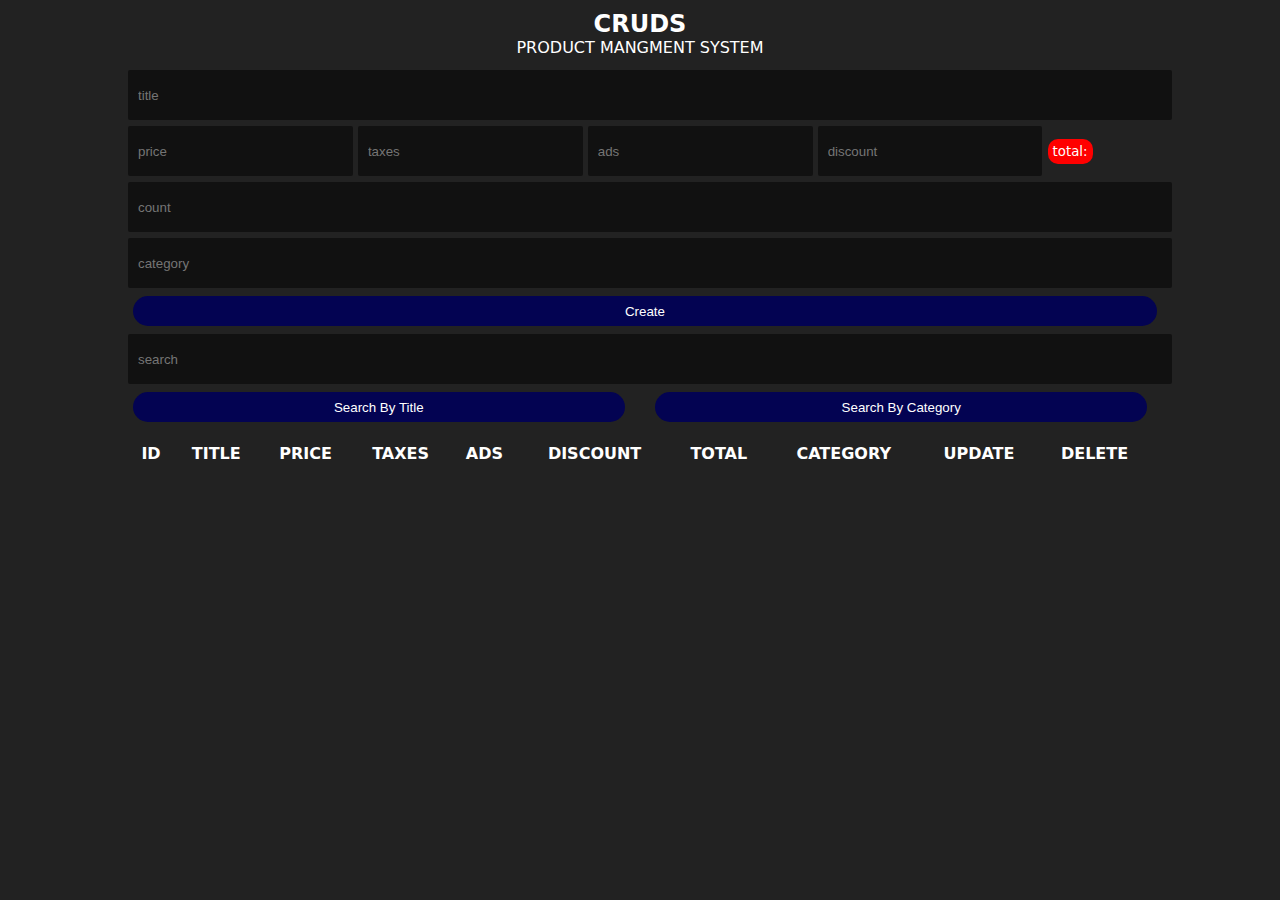
<file: Cruds/index.html>
<!DOCTYPE html>
<html lang="en">
<head>
    <meta charset="UTF-8">
    <title>Document</title>
    <link rel="stylesheet" href="CRUDS.css">
</head>
<body>
    <div class="crud">
        <div class="head">
            <h2>CRUDS</h2>
            <p>PRODUCT MANGMENT SYSTEM</p>
        </div>


        <div class="inputs">
            <input type="text" id="title" placeholder="title">
            <div class="price">
                <input onkeyup="getTotal()" type="number" id="price" placeholder="price">
                <input onkeyup="getTotal()" type="number" id="taxes" placeholder="taxes">
                <input onkeyup="getTotal()" type="number" id="ads" placeholder="ads">
                <input onkeyup="getTotal()" type="number" id="discount" placeholder="discount">
                <small id="total"></small>
            </div>
            <input type="number" id="count" placeholder="count">
            <input type="text" id="category" placeholder="category">
            <button id="create">Create</button>

        </div>


        <div class="outputs"></div>
        <div class="search">
            <input type="text" id="search" placeholder="search" onkeyup="searchData(this.value)">
        </div>
        <div class="searchbtn">
            <button id="searchtitle" onclick="getSearchMood(this.id)">Search By Title</button>
            <button id="searchcategory" onclick="getSearchMood(this.id)">Search By Category</button>


        </div>
        <div id="delbtn"></div>

        <table>
            <tr>
                <th>id</th>
                <th>title</th>
                <th>price</th>
                <th>taxes</th>
                <th>ads</th>
                <th>discount</th>
                <th>total</th>
                <th>category</th>
                <th>update</th>
                <th>delete</th>
            </tr>

            <tbody id="tbody">
            </tbody>
        </table>



    </div>
    <script src="CRUDS.js"></script>
</body>
</html>
</file>
<file: Cruds/CRUDS.css>
*{
    padding: 0px;
    margin: 0px;
}
body{
    background-color: #222;
    color: white;
    font-family: system-ui;
}
.crud{
    width: 80%;
    margin: auto;
}
.head{
    text-align: center;
    margin: 10px 0px;
}
input{
    width: 100%;
    outline: none;
    border: none;
    background-color: #111;
    color: white;
    border-radius: 2px;
    height: 30px;
    margin: 3px 0px;
    padding: 10px;
}
.price input{
    width: 20%;
    
}
#total{
    background-color: red;
    padding: 5px;
    border-radius: 10px;
}
#total::before{
    content: 'total: ';
}
input:focus{
    background-color: black;
}
button{
    background-color: #030352;
    width: 100%;
    height: 30px;
    cursor: pointer;
    outline: none;
    border: none;
    border-radius: 15px;
    color: white;
    padding: 5px;
    margin: 5px;
    transition: 0.5s;
}
button:hover{
    letter-spacing: 3px;
    background-color: #12127a;
}
.searchbtn{
    display: flex;
    justify-content: space-between;
}
.searchbtn button{
    width: 48%;
}
table{
    width: 100%;
    text-transform: uppercase;
    text-align: center;
    margin: 10px 0px;
}
th,td{
    padding: 5px;
}
#delbtn{
    margin: 10px 0px;
}
</file>
